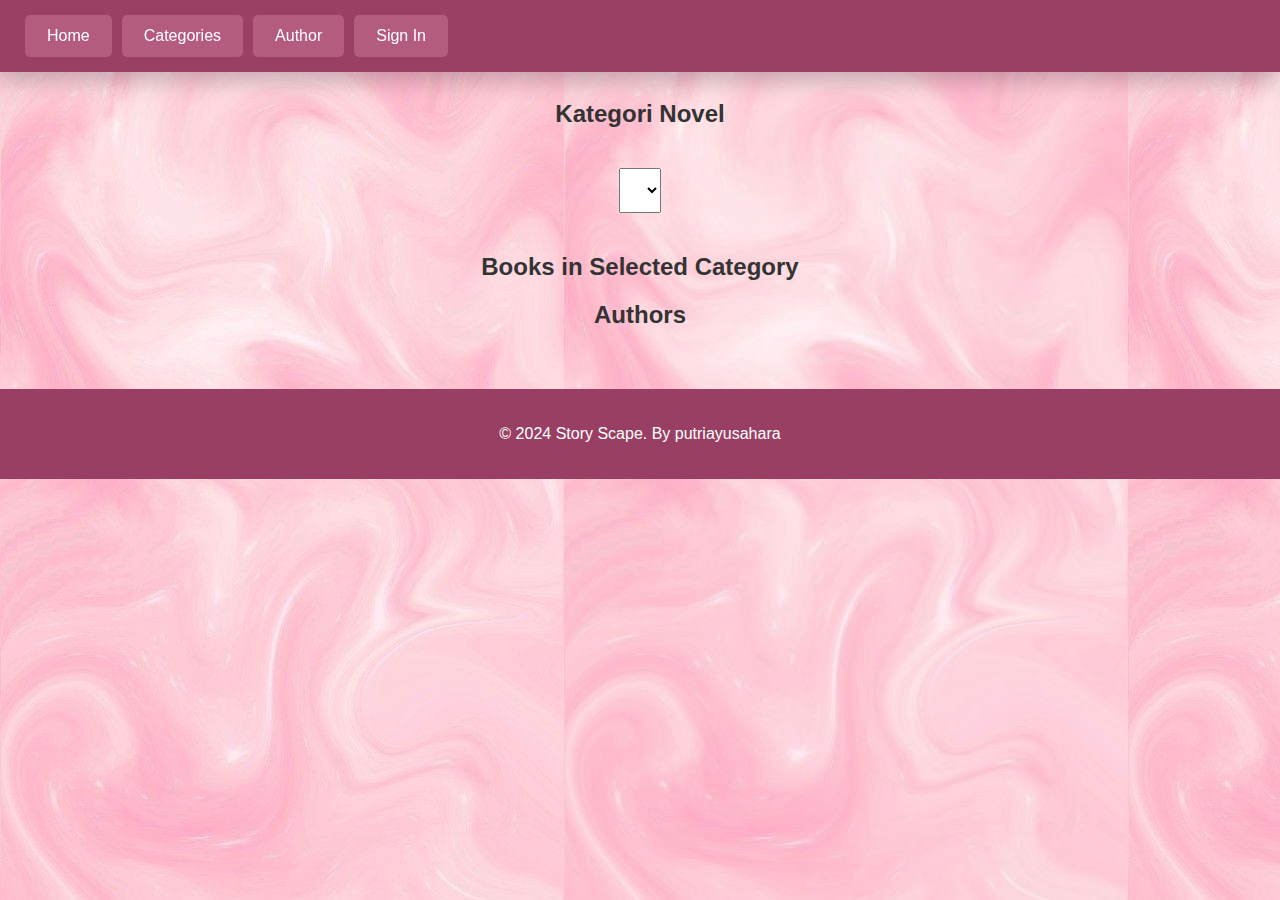
<file: html/kategori.html>
<!DOCTYPE html>
<html lang="en">

<head>
    <meta charset="UTF-8">
    <meta name="viewport" content="width=device-width, initial-scale=1.0">
    <title>Kategori | Story Scape</title>
     <!-- Link ke ikon favicon yang akan ditampilkan di tab browser -->
     <link rel="icon" type="image/png" href="../aset/logo.png">
    <!-- Link ke file CSS khusus untuk halaman kategori -->
    <link rel="stylesheet" href="../css/kategori.css">
</head>

<body>
    <header>
        <!-- Tombol menu toggle untuk tampilan mobile -->
        <div class="menu-toggle" onclick="toggleMenu()">&#9776;</div>
        <nav>
            <ul>
                <!-- Tautan navigasi ke halaman utama -->
                <li><a href="index.html">Home</a></li>
                <!-- Tautan navigasi ke halaman kategori -->
                <li><a href="kategori.html">Categories</a></li>
                <!-- Tautan navigasi ke bagian penulis -->
                <li><a href="#authors">Author</a></li>
                <!-- Tautan navigasi ke halaman login -->
                <li><a href="loginn.html">Sign In</a></li>
            </ul>
        </nav>
    </header>
    
    <main>
        <!-- Judul untuk bagian kategori novel -->
        <h2>Kategori Novel</h2>
        <div>
            <!-- Dropdown untuk memilih kategori -->
            <select id="category-select"></select>
        </div>

        <!-- Judul untuk daftar buku berdasarkan kategori yang dipilih -->
        <h2>Books in Selected Category</h2>
        <div id="books"></div> <!-- Tempat untuk menampilkan daftar buku -->

        <section id="authors">
            <!-- Judul untuk bagian penulis -->
            <h2>Authors</h2>
            <div class="authors-container" id="authors-container">
                <!-- Tempat untuk menampilkan daftar penulis -->
            </div>
        </section>
    </main>

    <footer>
        <p>&copy; 2024 Story Scape. By putriayusahara</p>
    </footer>

    <!-- Link ke file JavaScript untuk interaksi halaman kategori -->
    <script src="../js/kategori.js"></script>
</body>

</html>
</file>
<file: css/kategori.css>
/* Global Styles */
*, *::before, *::after {
    box-sizing: border-box; /* Mengatur box-sizing ke border-box agar padding dan border dimasukkan dalam total ukuran elemen */
}

body {
    font-family: sans-serif; /* Mengatur font default untuk seluruh halaman */
    margin: 0; /* Menghilangkan margin default */
    padding: 0; /* Menghilangkan padding default */
    color: #333; /* Warna teks default */
    background-image: url(/aset/bg_pink.jpeg); /* Mengatur gambar latar belakang untuk halaman */
}

/* Header and Navigation */
header {
    background-color: #9a4064; /* Warna latar belakang header */
    color: white; /* Warna teks di header */
    position: fixed; /* Menjaga header tetap di atas saat scroll */
    width: 100%; /* Lebar penuh */
    top: 0; /* Posisi di atas halaman */
    z-index: 1000; /* Menjaga header tetap di atas elemen lainnya */
    box-shadow: 0 10px 20px rgba(0, 0, 0, 0.2); /* Menambahkan bayangan pada header */
    padding: 10px 0; /* Padding vertikal di header */
}

.menu-toggle {
    display: none; /* Menyembunyikan tombol menu untuk layar besar */
    font-size: 24px; /* Ukuran font untuk tombol menu */
    cursor: pointer; /* Mengubah kursor saat berada di atas tombol menu */
    margin-right: 20px; /* Margin kanan untuk tombol menu */
}

nav {
    display: flex; /* Mengatur navigasi sebagai flex container */
    justify-content: space-between; /* Menyebarkan item di sepanjang sumbu utama */
    align-items: center; /* Menyelaraskan item di sepanjang sumbu silang */
    padding: 0 20px; /* Padding horizontal pada navigasi */
}

nav ul {
    list-style-type: none; /* Menghilangkan bullet points dari daftar */
    margin: 0; /* Margin default dihapus */
    padding: 0; /* Padding default dihapus */
    display: flex; /* Mengatur ul sebagai flex container */
    flex-wrap: wrap; /* Mengizinkan item untuk membungkus ke baris baru jika diperlukan */
    justify-content: center; /* Menyebarkan item di tengah */
}

nav ul li {
    margin: 5px; /* Margin di sekitar item daftar */
}

nav ul li a {
    color: white; /* Warna teks link */
    text-decoration: none; /* Menghilangkan garis bawah dari link */
    padding: 10px 20px; /* Padding untuk link */
    display: block; /* Membuat link sebagai blok agar padding berfungsi */
    background: #b35c7d; /* Warna latar belakang link */
    border-radius: 5px; /* Sudut melengkung untuk link */
    border: 2px solid transparent; /* Border transparan untuk transisi */
}

nav ul li a:hover {
    background-color: #b30045; /* Warna latar belakang saat hover */
}

/* Main Content */
main {
    padding-top: 80px; /* Padding top untuk menghindari konten tersembunyi di bawah header fixed */
    text-align: center; /* Menyelaraskan teks di tengah */
}

#category-select {
    font-size: 1.2em; /* Ukuran font untuk dropdown kategori */
    padding: 10px; /* Padding di dalam dropdown */
    margin: 20px 0; /* Margin vertikal di sekitar dropdown */
    width: auto; /* Lebar otomatis */
}

option {
    font-size: 1.2em; /* Ukuran font untuk opsi dropdown */
}

.book {
    background-color: #ffffff; /* Warna latar belakang buku */
    padding: 20px; /* Padding di dalam kotak buku */
    margin: 10px; /* Margin di sekitar kotak buku */
    border-radius: 10px; /* Sudut melengkung untuk kotak buku */
    box-shadow: 0 4px 8px rgba(0, 0, 0, 0.1); /* Bayangan halus di sekitar kotak buku */
    display: inline-block; /* Menampilkan kotak buku sebagai inline-block untuk penataan horizontal */
    width: 200px; /* Lebar tetap untuk kotak buku */
    text-align: center; /* Menyelaraskan teks di tengah kotak buku */
}

.book img {
    max-width: 100%; /* Memastikan gambar tidak melampaui lebar kotak buku */
    border-radius: 10px; /* Sudut melengkung untuk gambar buku */
}
.book-link {
    color: black; /* Warna link hitam */
    text-decoration: none; /* Menghapus garis bawah pada link */
}

.author-card {
    background-color: #ffffff; /* Warna latar belakang kartu penulis */
    padding: 20px; /* Padding di dalam kartu penulis */
    margin: 10px; /* Margin di sekitar kartu penulis */
    border-radius: 10px; /* Sudut melengkung untuk kartu penulis */
    box-shadow: 0 4px 8px rgba(0, 0, 0, 0.1); /* Bayangan halus di sekitar kartu penulis */
    display: inline-block; /* Menampilkan kartu penulis sebagai inline-block untuk penataan horizontal */
    width: 200px; /* Lebar tetap untuk kartu penulis */
    text-align: center; /* Menyelaraskan teks di tengah kartu penulis */
    flex-shrink: 0; /* Mencegah kartu penulis menyusut dalam flex container */
}

.author-card img {
    max-width: 100%; /* Memastikan gambar tidak melampaui lebar kartu penulis */
    border-radius: 10px; /* Sudut melengkung untuk gambar penulis */
}

.authors-container {
    display: flex; /* Mengatur container sebagai flex container */
    overflow-x: auto; /* Mengizinkan scroll horizontal jika diperlukan */
    padding: 20px; /* Padding di sekitar container */
    scroll-behavior: smooth; /* Memastikan scroll halus */
}

/* Footer */
footer {
    text-align: center; /* Menyelaraskan teks di tengah footer */
    padding: 20px; /* Padding di dalam footer */
    background-color: #993f63; /* Warna latar belakang footer */
    color: white; /* Warna teks di footer */
    position: relative; /* Posisi relatif agar footer bisa berada di bawah konten lainnya */
    bottom: 0; /* Posisi footer di bawah halaman */
    width: 100%; /* Lebar penuh footer */
}

/* Responsive Design */
@media (max-width: 768px) {
    nav ul {
        flex-direction: column; /* Mengatur daftar navigasi menjadi kolom pada layar kecil */
        display: none; /* Menyembunyikan daftar navigasi secara default */
        width: 100%; /* Lebar penuh untuk daftar navigasi */
        text-align: left; /* Menyelaraskan teks ke kiri */
    }

    nav ul.showing {
        display: block; /* Menampilkan daftar navigasi jika kelas 'showing' ditambahkan */
    }
    
    .menu-toggle {
        display: block; /* Menampilkan tombol menu pada layar kecil */
    }

    .book, .author-card {
        width: 100%; /* Mengatur lebar kotak buku dan kartu penulis menjadi 100% pada layar kecil */
        margin: 10px 0; /* Margin vertikal pada kotak buku dan kartu penulis */
    }
}

@media (max-width: 480px) {
    header {
        padding: 10px 5px; /* Mengurangi padding di header pada layar sangat kecil */
    }
    
    nav ul li a {
        padding: 8px 15px; /* Mengurangi padding pada link navigasi di layar kecil */
    }
    
    .book, .author-card {
        padding: 15px; /* Mengurangi padding di dalam kotak buku dan kartu penulis pada layar kecil */
    }
    
    #category-select {
        font-size: 1em; /* Mengurangi ukuran font untuk dropdown kategori pada layar kecil */
        padding: 8px; /* Mengurangi padding di dalam dropdown pada layar kecil */
    }
}

/* Responsive Styles for Select and Options */
@media (max-width: 768px) {
    #category-select {
        font-size: 1em; /* Ukuran font dropdown kategori pada layar kecil */
        padding: 8px; /* Padding di dalam dropdown pada layar kecil */
        width: 90%; /* Lebar dropdown kategori pada layar kecil */
    }

    option {
        font-size: 1em; /* Ukuran font untuk opsi dropdown pada layar kecil */
    }
}

@media (max-width: 480px) {
    #category-select {
        font-size: 0.9em; /* Ukuran font dropdown kategori pada layar sangat kecil */
        padding: 6px; /* Padding di dalam dropdown pada layar sangat kecil */
        width: 100%; /* Lebar penuh untuk dropdown kategori pada layar sangat kecil */
    }

    option {
        font-size: 0.9em; /* Ukuran font untuk opsi dropdown pada layar sangat kecil */
    }
}
</file>
